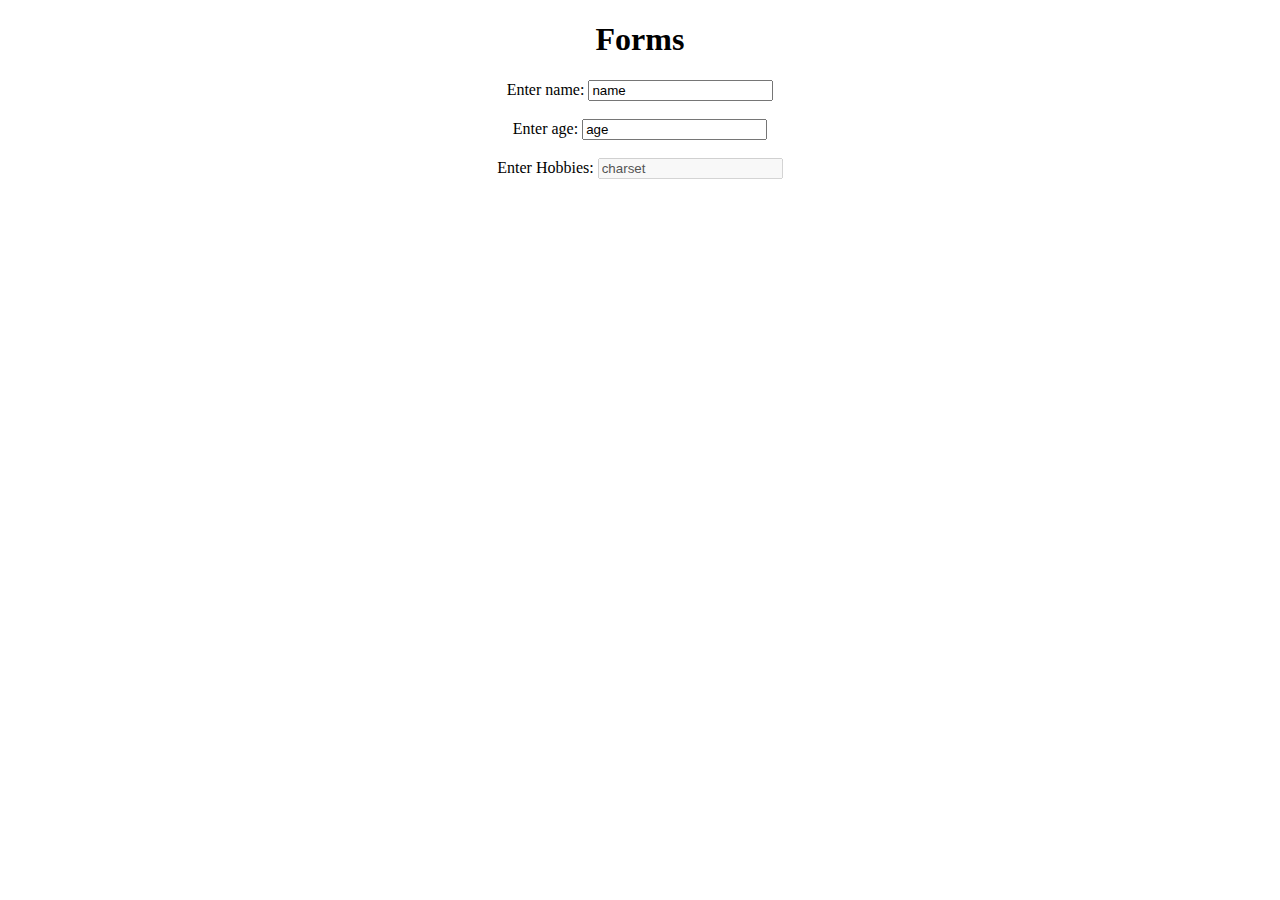
<file: Practical/index.html>
<!DOCTYPE html>
<html lang="en">
<head>
    <title>Form</title>
</head>
<body align="center">
    <h1>Forms</h1>
    <form action="./submit_get.html" method="get">
        <label>Enter name:</label>
        <input name="name" value="name" required><br><br>
        <label>Enter age:</label>
        <input name="age" value="age" required><br><br>
        <label>Enter Hobbies:</label>
        <input name="charset" value="charset" disabled>
    </form>
</body>
</html>
</file>
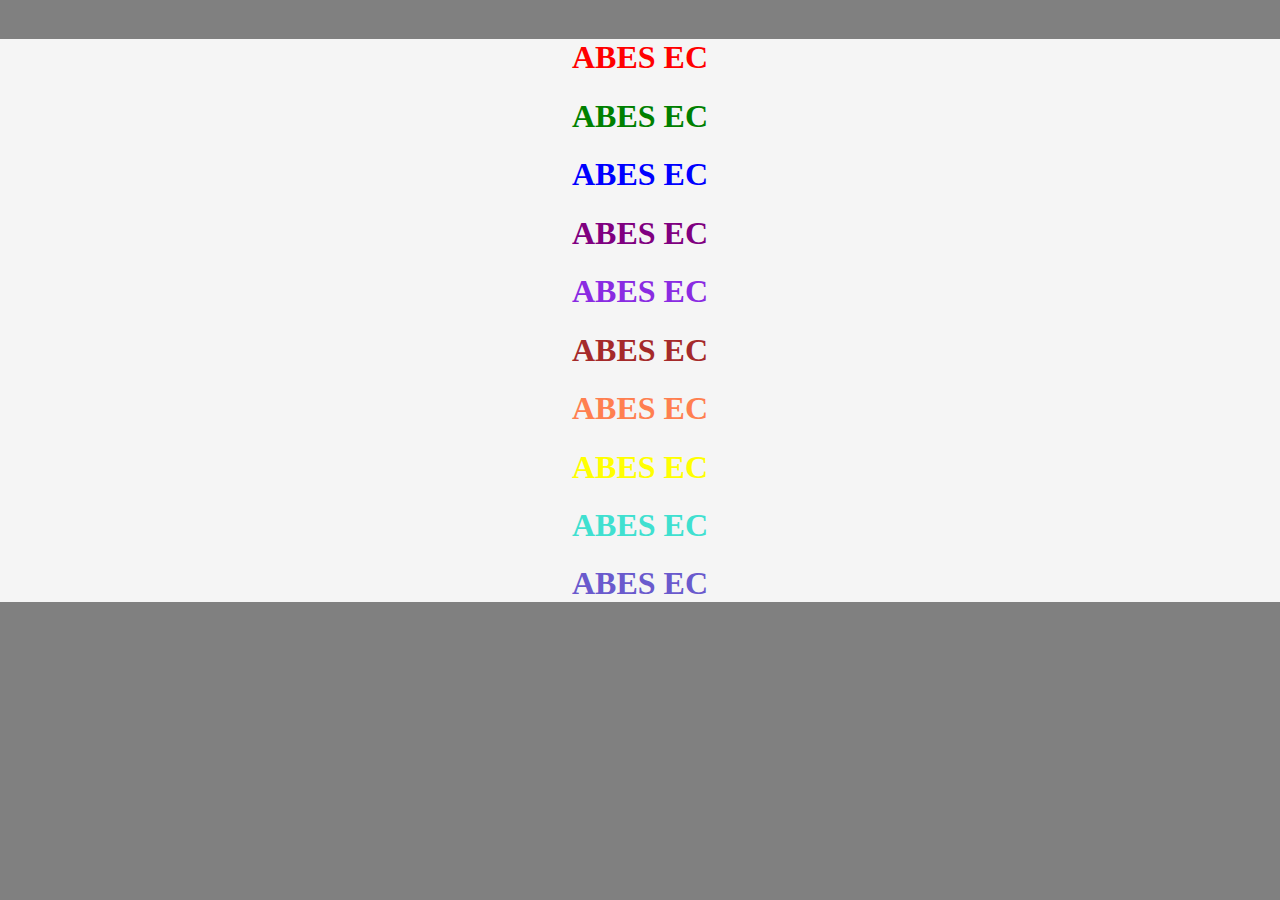
<file: head.html>
<!DOCTYPE html>
<html lang="en">
<head>
    <meta charset="UTF-8">
    <meta name="viewport" content="width=device-width, initial-scale=1.0">
    <title>ID Practice</title>
    <style>
        .lol {
            display: inline;
            background-color: grey;
        }
        .abs{
            text-align: center;
            background-color: whitesmoke;
        }
        #a{
            color: red; 
        }
        #b{
            color: green;
        }
        #c{
            color: blue;
        }
        #d{
            color: purple;
        }
        #e{
            color: blueviolet;
        }
        #f{
            color: brown;
        }
        #g{
            color: coral;
        }
        #h{
            color: yellow;
        }
        #i{
            color: turquoise;
        }
        #j{
            color: slateblue;
        }
        
    </style>
</head>
<body class="lol">
    <div class="abs">
    <h1 id="a">ABES EC</h1>
    <h1 id="b">ABES EC</h1>
    <h1 id="c">ABES EC</h1>
    <h1 id="d">ABES EC</h1>
    <h1 id="e">ABES EC</h1>
    <h1 id="f">ABES EC</h1>
    <h1 id="g">ABES EC</h1>
    <h1 id="h">ABES EC</h1>
    <h1 id="i">ABES EC</h1>
    <h1 id="j">ABES EC</h1>
    </div>
</body>
</html>
</file>
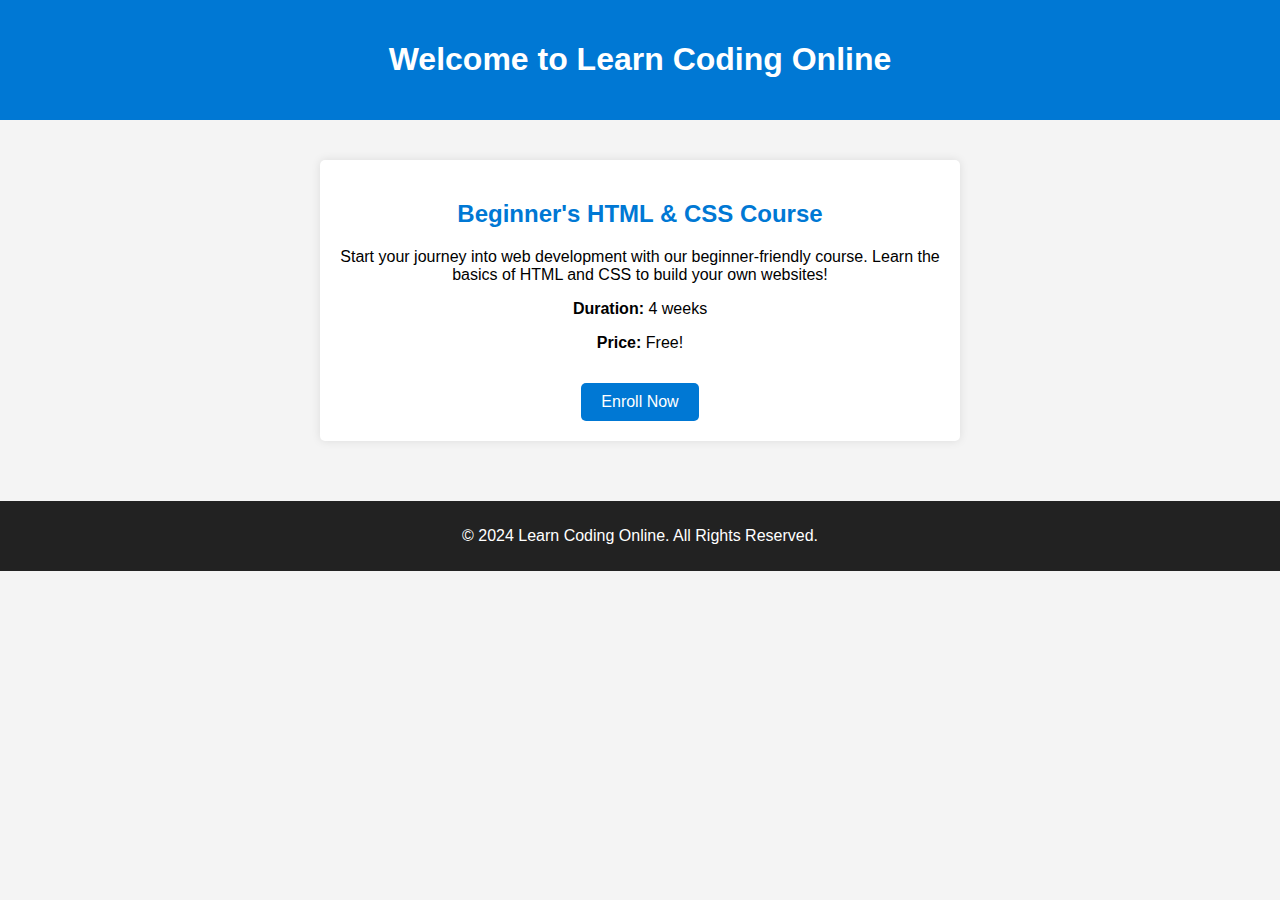
<file: Landing Page - Course Selling.html>
<!DOCTYPE html>
<html lang="en">
<head>
    <meta charset="UTF-8">
    <meta name="viewport" content="width=device-width, initial-scale=1.0">
    <title>Learn Coding Online</title>
    <style>
        body {
            font-family: Arial, sans-serif;
            margin: 0;
            padding: 0;
            background-color: #f4f4f4;
        }
        header {
            background-color: #0078D4;
            color: white;
            padding: 20px;
            text-align: center;
        }
        .container {
            padding: 20px;
            text-align: center;
        }
        .course-info {
            background-color: white;
            margin: 20px auto;
            padding: 20px;
            border-radius: 5px;
            box-shadow: 0 0 10px rgba(0, 0, 0, 0.1);
            max-width: 600px;
        }
        .course-info h2 {
            color: #0078D4;
        }
        .button {
            display: inline-block;
            margin-top: 15px;
            padding: 10px 20px;
            color: white;
            background-color: #0078D4;
            text-decoration: none;
            border-radius: 5px;
        }
        .button:hover {
            background-color: #005bb5;
        }
        footer {
            margin-top: 20px;
            background-color: #222;
            color: white;
            text-align: center;
            padding: 10px;
        }
    </style>
</head>
<body>
    <header>
        <h1>Welcome to Learn Coding Online</h1>
    </header>

    <div class="container">
        <div class="course-info">
            <h2>Beginner's HTML & CSS Course</h2>
            <p>Start your journey into web development with our beginner-friendly course. Learn the basics of HTML and CSS to build your own websites!</p>
            <p><strong>Duration:</strong> 4 weeks</p>
            <p><strong>Price:</strong> Free!</p>
            <a href="#" class="button">Enroll Now</a>
        </div>
    </div>

    <footer>
        <p>© 2024 Learn Coding Online. All Rights Reserved.</p>
    </footer>
</body>
</html>
</file>
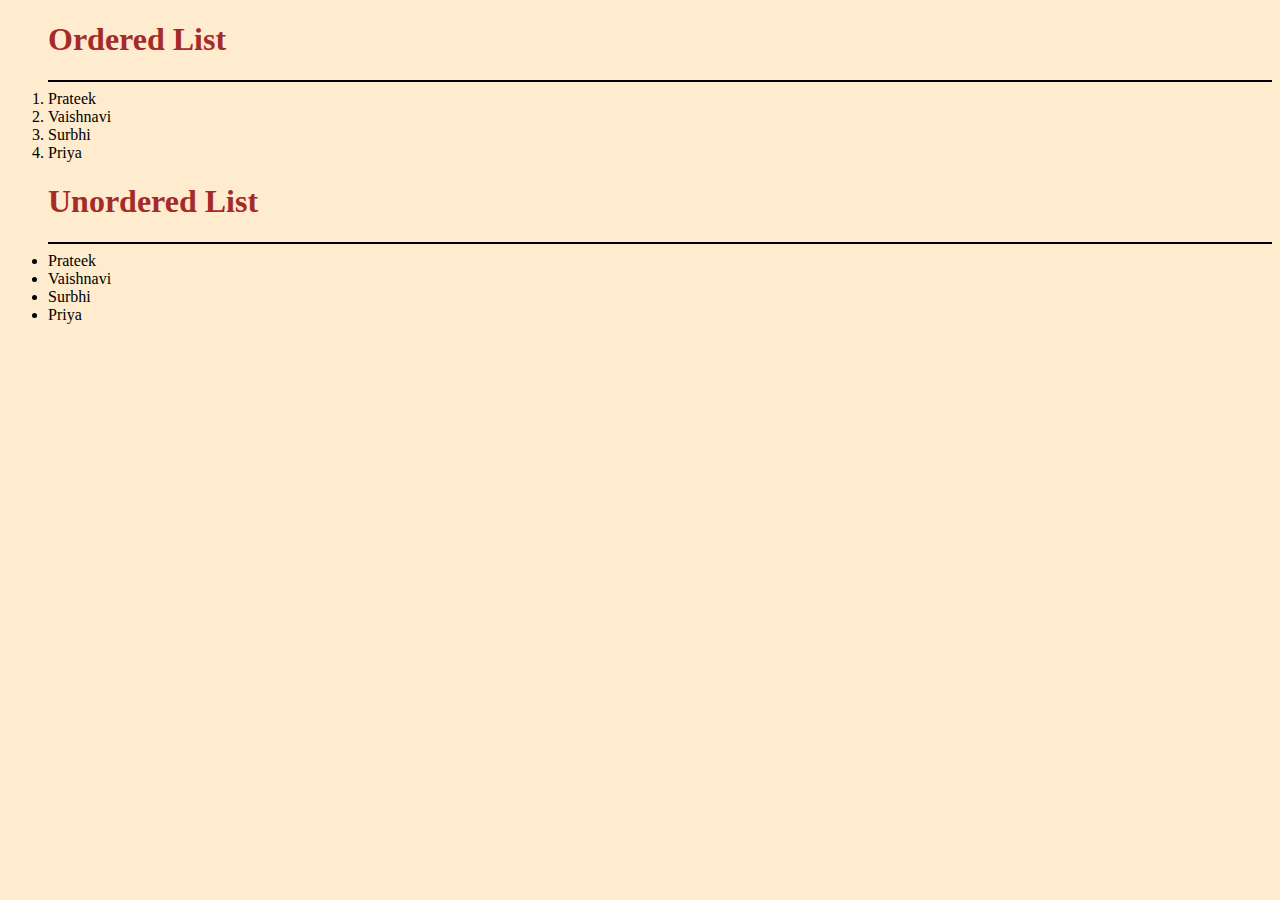
<file: list.html>
<!DOCTYPE html>
<html lang="en">
<head>
    <style>
        .exdiv {
            display: inline;
        }
        .List {
            color: brown;
        }
    </style>
    <meta charset="UTF-8">
    <meta name="viewport" content="width=device-width, initial-scale=1.0">
    <title>List</title>
</head>
<body style="background-color: blanchedalmond;">
<div class="exdiv">
    <ol>
        <h1 class="List">Ordered List</h1>
        <hr color="black">
        <li>Prateek</li>
        <li>Vaishnavi</li>
        <li>Surbhi</li>
        <li>Priya</li>
    </ol>
</div>
<div class="exdiv">
    <ul>
        <h1 class="List">Unordered List</h1>
        <hr color="black">
        <li>Prateek</li>
        <li>Vaishnavi</li>
        <li>Surbhi</li>
        <li>Priya</li>
    </ul>
</div>
</body>
</html>
</file>
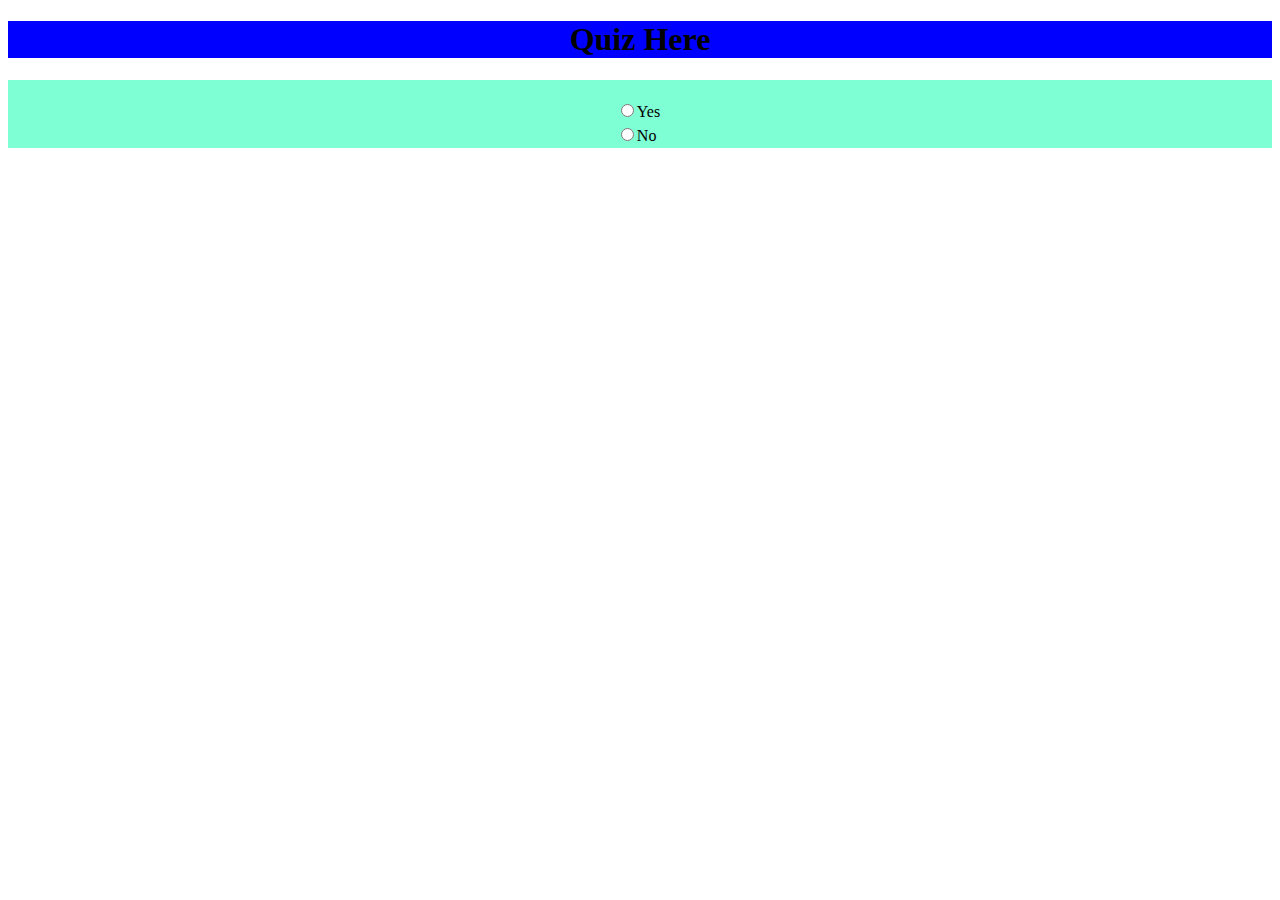
<file: login.html>
<!DOCTYPE html>
<html lang="en">
<head>
    <meta charset="UTF-8">
    <meta name="viewport" content="width=device-width, initial-scale=1.0">
    <title>Document</title>
    <link rel="stylesheet" href="./login.css">
</head>
<body>
    <div class="h1"><h1 align="center">Quiz Here</h1></div>
    <div class="form">
<form action="q2.html">
    <table border="0" align="center"> 
<tr><td><input type="radio" name="ra" value="a1">Yes <td></tr><br>
    <tr><td><input type="radio" name="ra" value="a1">No <td></tr>
    </table>
</form>
    </div>
</body>
</html>
</file>
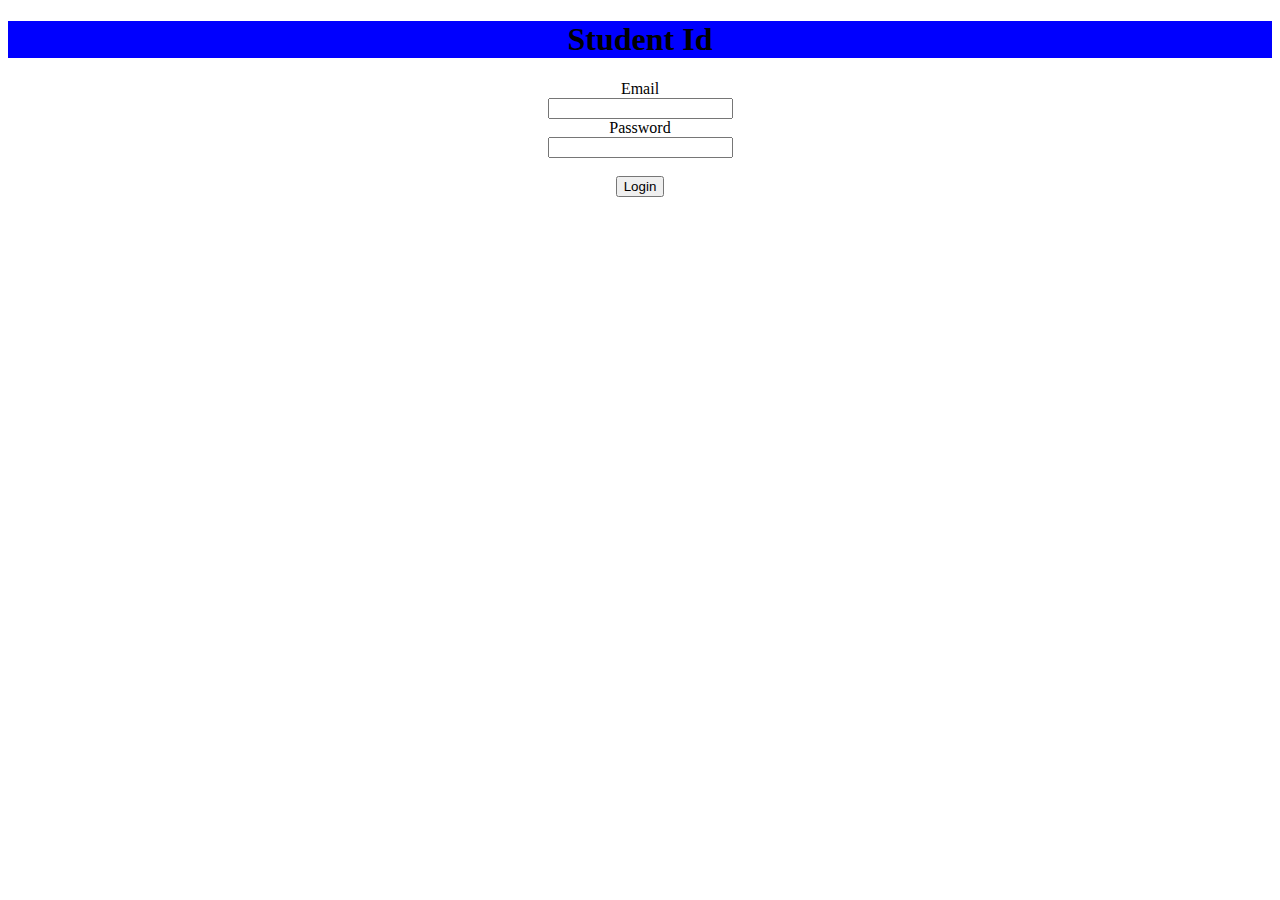
<file: quiz.html>
<!DOCTYPE html>
<html lang="en">

<head>
    <meta charset="UTF-8">
    <meta name="viewport" content="width=device-width, initial-scale=1.0">
    <title>Document</title>
    <link rel="stylesheet" href="login.css">
</head>

<body>
    <div class="h1">
        <h1 align="center">Student Id</h1>
    </div>
    <div align="center" class="">
        <form>
            <tr>
                <td>Email</td><br>
                <td><input></td>
            </tr>
            <br>
            <tr>
                <td>Password</td><br>
                <td><input></td>
            </tr><br><br>
            <button class="btn">Login</button>

        </form>
    </div>
</body>

</html>
</file>
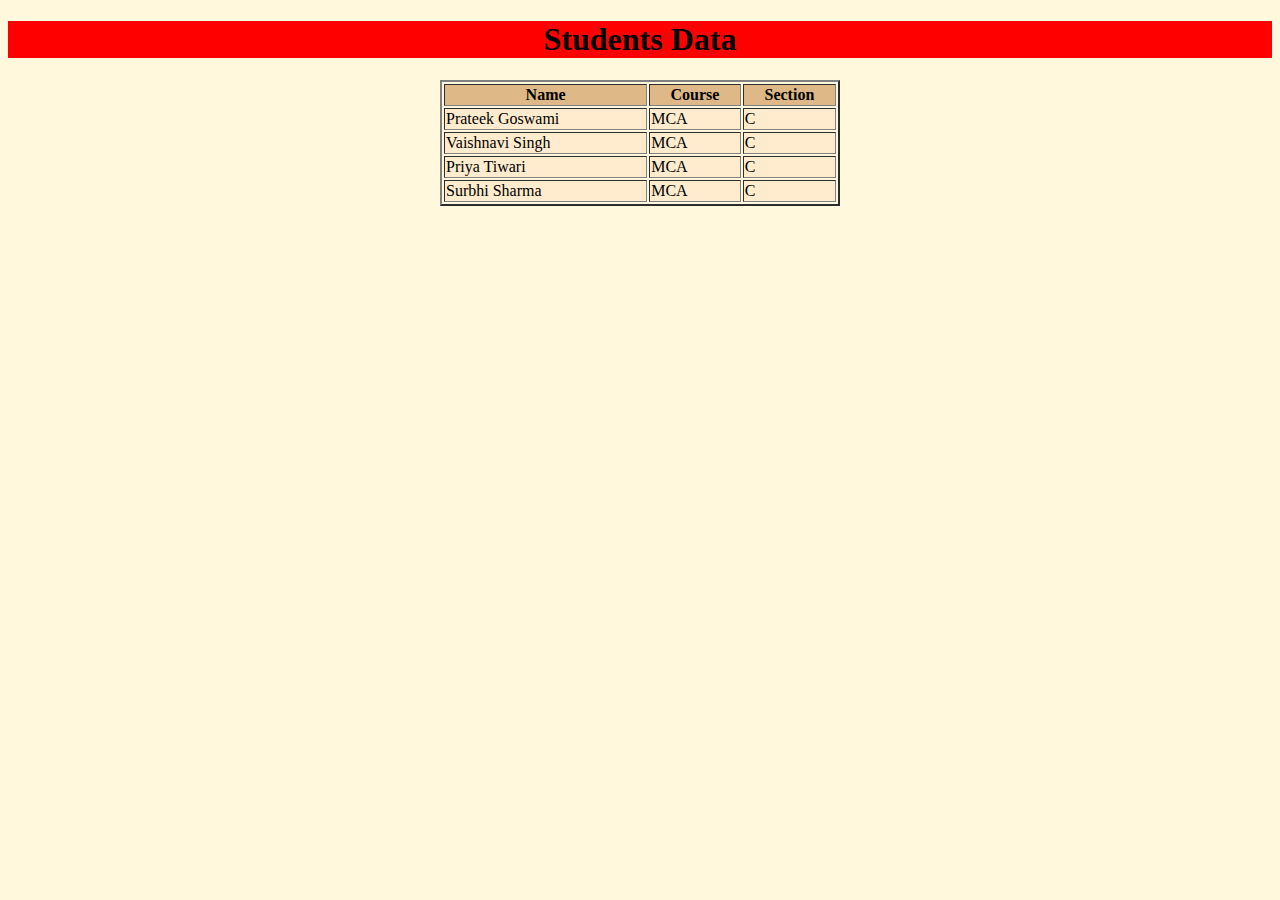
<file: table.html>
<!DOCTYPE html>
<html lang="en">

<head>
    <meta charset="UTF-8">
    <meta name="viewport" content="width=device-width, initial-scale=1.0">
    <title>Tabel Practice</title>
</head>
<h1 align="center" style="background-color: rgb(255, 0, 0); ">Students Data</h1>

<body style="background-color: cornsilk;">
    <table style="width: 400px; background-color: cornsilk;" border="2" align="center" gap="10px">
        <tr style="background-color: burlywood;">
            <th>Name</th>
            <th>Course</th>
            <th>Section</th>
        </tr>
        <tr style="background-color:blanchedalmond;">
            <td>Prateek Goswami</td>
            <td>MCA</td>
            <td>C</td>
        </tr>
        <tr style="background-color:blanchedalmond;">
            <td>Vaishnavi Singh</td>
            <td>MCA</td>
            <td>C</td>
        </tr>
        <tr style="background-color:blanchedalmond;">
            <td>Priya Tiwari</td>
            <td>MCA</td>
            <td>C</td>
        </tr>
        <tr style="background-color:blanchedalmond;">
            <td>Surbhi Sharma</td>
            <td>MCA</td>
            <td>C</td>
        </tr>

    </table>
</body>

</html>
</file>
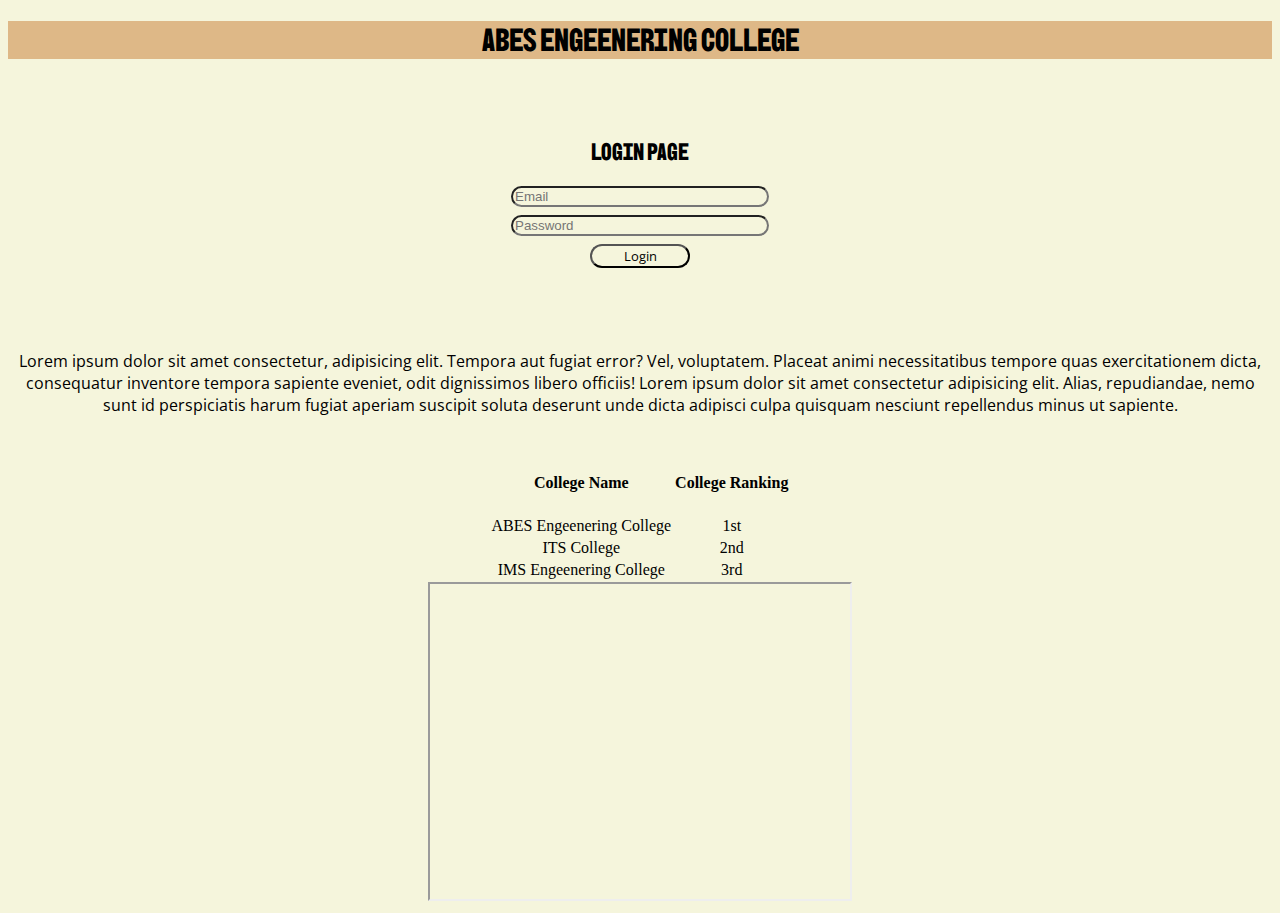
<file: tag.html>
<!DOCTYPE html>
<html lang="en">

<head>
    <link rel="preconnect" href="https://fonts.googleapis.com">
    <link rel="preconnect" href="https://fonts.gstatic.com" crossorigin>
    <link
        href="https://fonts.googleapis.com/css2?family=BBH+Sans+Bogle&family=Open+Sans:ital,wght@0,300..800;1,300..800&display=swap"
        rel="stylesheet">
    <link rel="preconnect" href="https://fonts.googleapis.com">
    <link rel="preconnect" href="https://fonts.gstatic.com" crossorigin>
    <link href="https://fonts.googleapis.com/css2?family=BBH+Sans+Bogle&display=swap" rel="stylesheet">
    <link rel="stylesheet" href="./tag.css">
    <meta charset="UTF-8">
    <meta name="viewport" content="width=device-width, initial-scale=1.0">
    <title>All learnings</title>
</head>

<body align="center">
    <h1 class="hding">ABES Engeenering College</h1><br><br>
    <h2 class="hding2">Login Page</h2>
    <input placeholder="Email" class="box" type="text"><br>
    <input placeholder="Password" class="box" type="number"><br>
    <button class="btn">Login</button><br><br><br>
    <p class="para">Lorem ipsum dolor sit amet consectetur, adipisicing elit. Tempora aut fugiat error? Vel, voluptatem.
        Placeat
        animi necessitatibus tempore quas exercitationem dicta, consequatur inventore tempora sapiente eveniet, odit
        dignissimos libero officiis! Lorem ipsum dolor sit amet consectetur adipisicing elit. Alias, repudiandae, nemo
        sunt id perspiciatis harum fugiat aperiam suscipit soluta deserunt unde dicta adipisci culpa quisquam nesciunt
        repellendus minus ut sapiente. </p><br>
    <table align="center" cellpading="10px">
        <tr>
            <td><h4>College Name</h4></td>
            <td><h4>College Ranking</h4></td>
        </tr>
        <tr>
            <td>ABES Engeenering College</td>
            <td>1st</td>
        </tr>
        <tr>
            <td>ITS College</td>
            <td>2nd</td>
        </tr>
        <tr>
            <td>IMS Engeenering College</td>
            <td>3rd</td>
        </tr>
    </table>
    <iframe width="420" height="315" src="https://www.youtube.com/watch?v=vGoiqOA6O2g">
    </iframe>
</body>
</file>
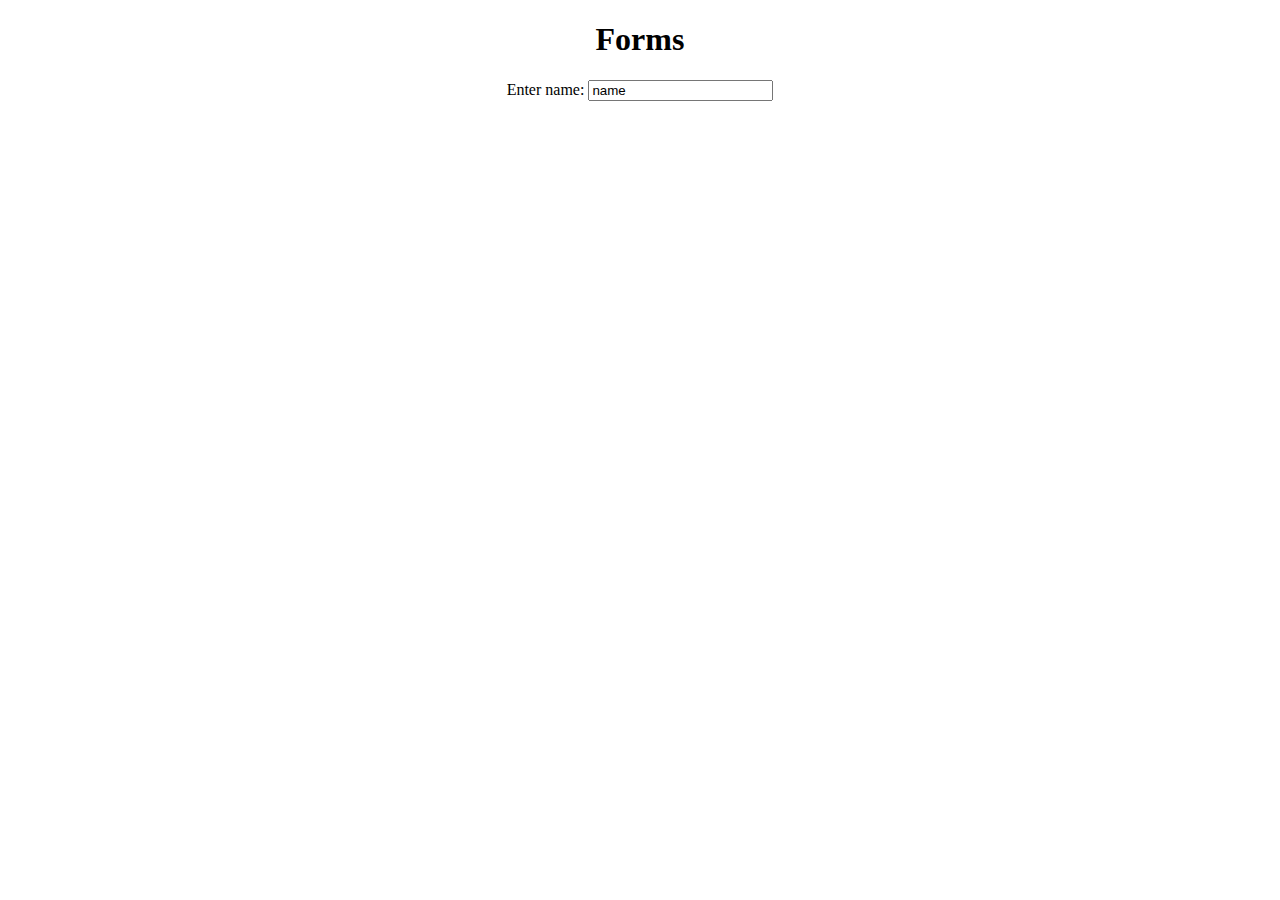
<file: Practical/get.html>
<!DOCTYPE html>
<html lang="en">
<head>
    <title>Get Form</title>
</head>
<body align="center">
    <h1>Forms</h1>
    <form action="./submit_get.html" method="get">
        <label>Enter name:</label>
        <input name="name" value="name" required><br><br>
    </form>
</body>
</html>
</file>
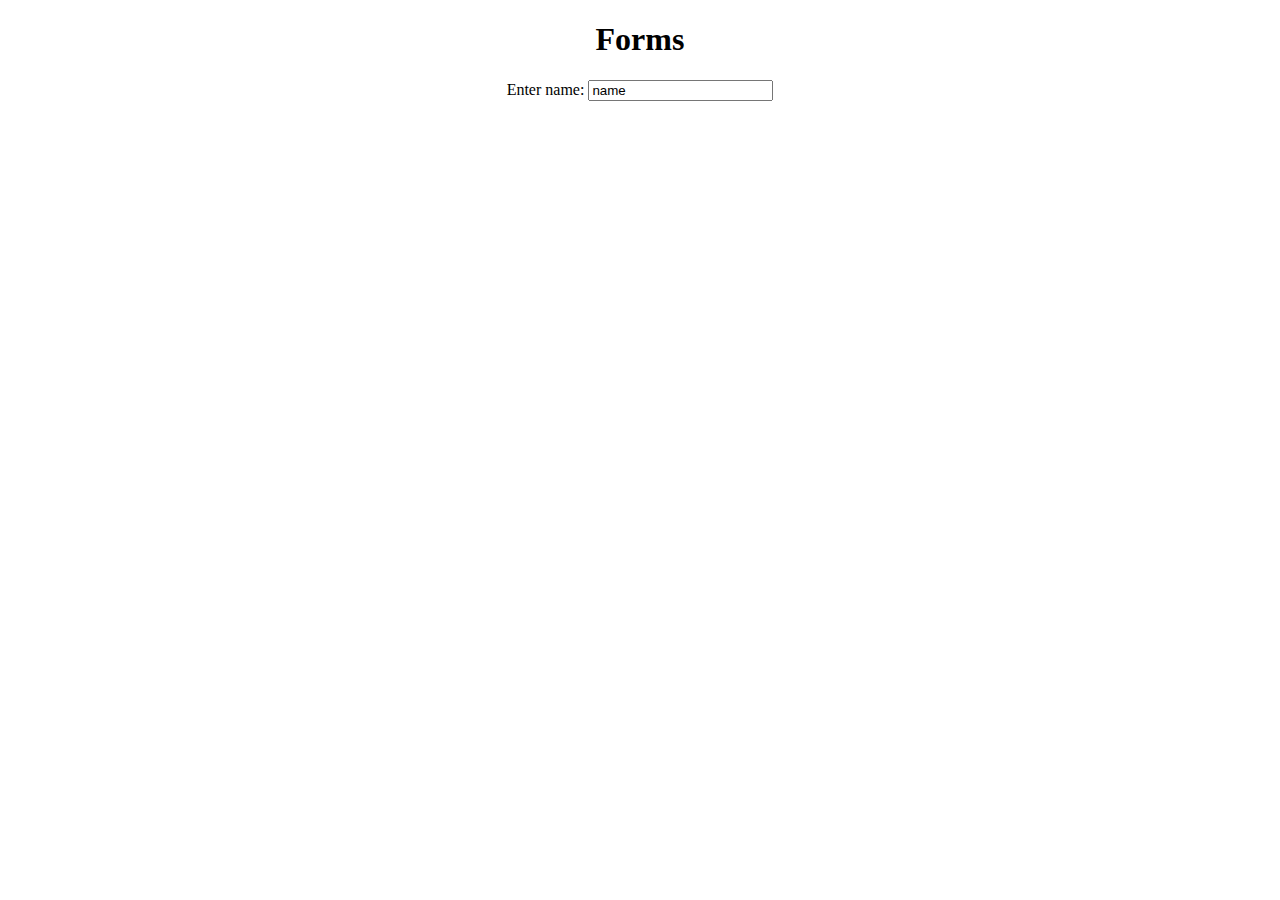
<file: Practical/post.html>
<!DOCTYPE html>
<html lang="en">
<head>
    <title>Post Form</title>
</head>
<body align="center">
    <h1>Forms</h1>
    <form action="./submit_post.html" method="post">
        <label>Enter name:</label>
        <input name="name" value="name" required><br><br>
    </form>
</body>
</html>
</file>
<file: login.css>
.h1{
    background-color: blue;
}

.form{
    background-color: aquamarine;
}
</file>
<file: tag.css>
* {
    background-color: beige;
}

.hding {
    font-family: "BBH Sans Bogle", sans-serif;
    font-weight: 100;
    font-style: normal;
    background-color: burlywood;
    margin: 0px, 0px, 0px, 0px;
    padding: 0px, 0px, 0px, 0px;

}

.hding2 {
    font-family: "BBH Sans Bogle", sans-serif;
    font-weight: 100;
    font-style: normal;
}

.tablehead {
    font-family: "BBH Sans Bogle", sans-serif;
    font-weight: 100;
    font-style: normal;
}

.box {
    margin-bottom: 8px;
    width: 250px;
    border-radius: 15px;
}

.btn {
    font-family: "Open Sans", sans-serif;
    width: 100px;
    border-radius: 15px;
    margin-bottom: 30px;
}
.btn:hover {
    background-color: rgb(255, 230, 197);
    cursor: pointer;
}
.para {
  font-family: "Open Sans", sans-serif;
}
</file>
